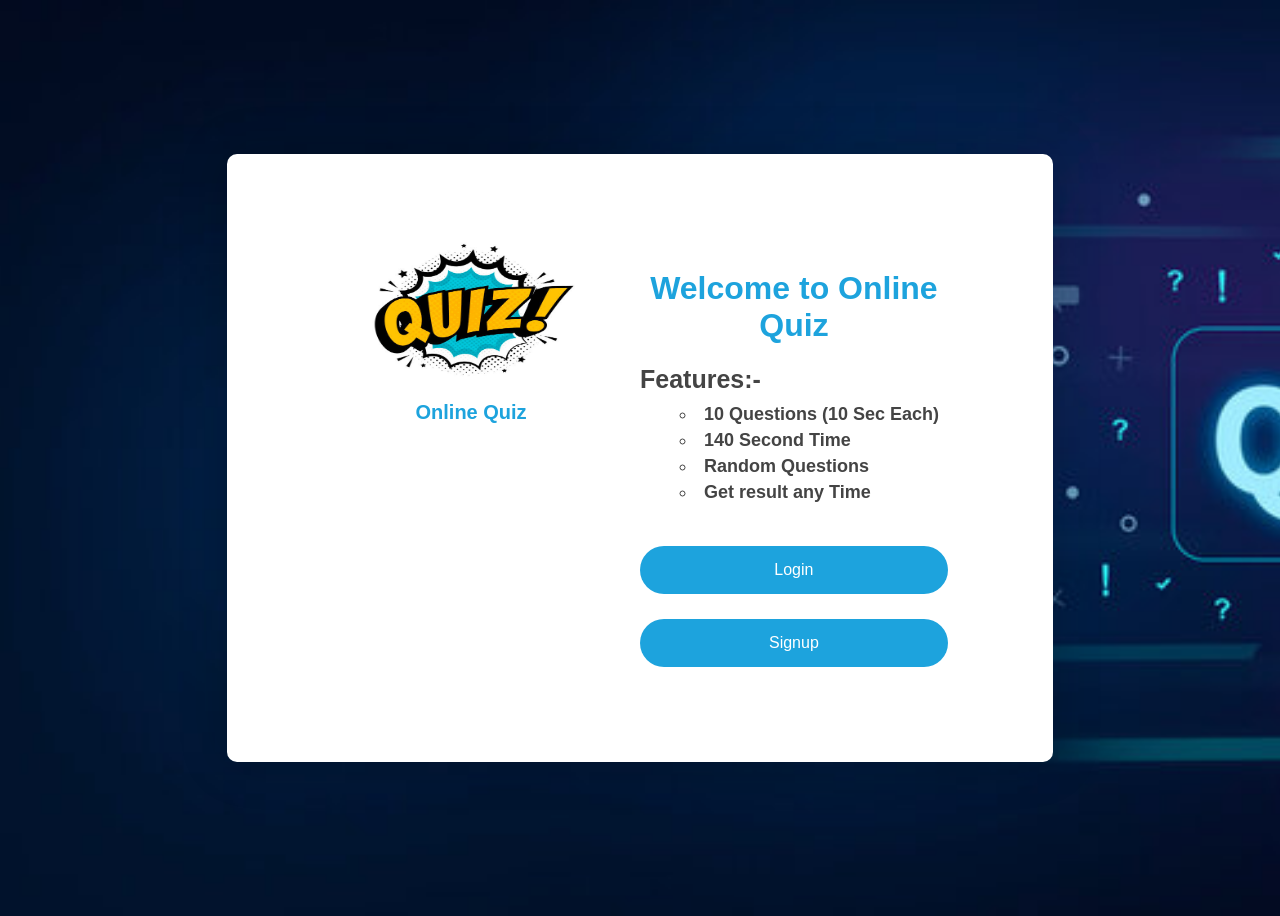
<file: index.html>
<!DOCTYPE html>
<html lang="en">
<head>
    <meta charset="UTF-8">
    <meta name="viewport" content="width=device-width, initial-scale=1.0">
    <title>Online Quiz</title>
    <link rel="stylesheet" href="css/style.css">
</head>
<body>
    <div class="container">
        <div class="leftSide">
            <img src="img/quiz2.jpg" alt="Quiz Logo" class="tilt">
            <h1>Online Quiz</h1>
        </div>
        <div class="rightSide">
            <h1>Welcome to Online Quiz</h1>
            <h2>Features:-</h2>
            <ul>
                <li>10 Questions (10 Sec Each)</li>
                <li>140 Second Time</li>
                <li>Random Questions</li>
                <li>Get result any Time</li>
            </ul>
            <!-- <a href="question.html">Let's Start Quiz</a> -->
            <a href="login_page.html">Login </a>
            <a href="registraion..html">Signup</a>
        </div>
        
    </div>
    
        <?php require 'index.php'; ?>
    
</body>
<script src="js/jquery-3.5.1.min.js"></script>
<script src="js/tilt.jquery.min.js"></script>
<script>
    $(".tilt").tilt({
        scale:1.2,
    })
</script>
    
    

</html>
</file>
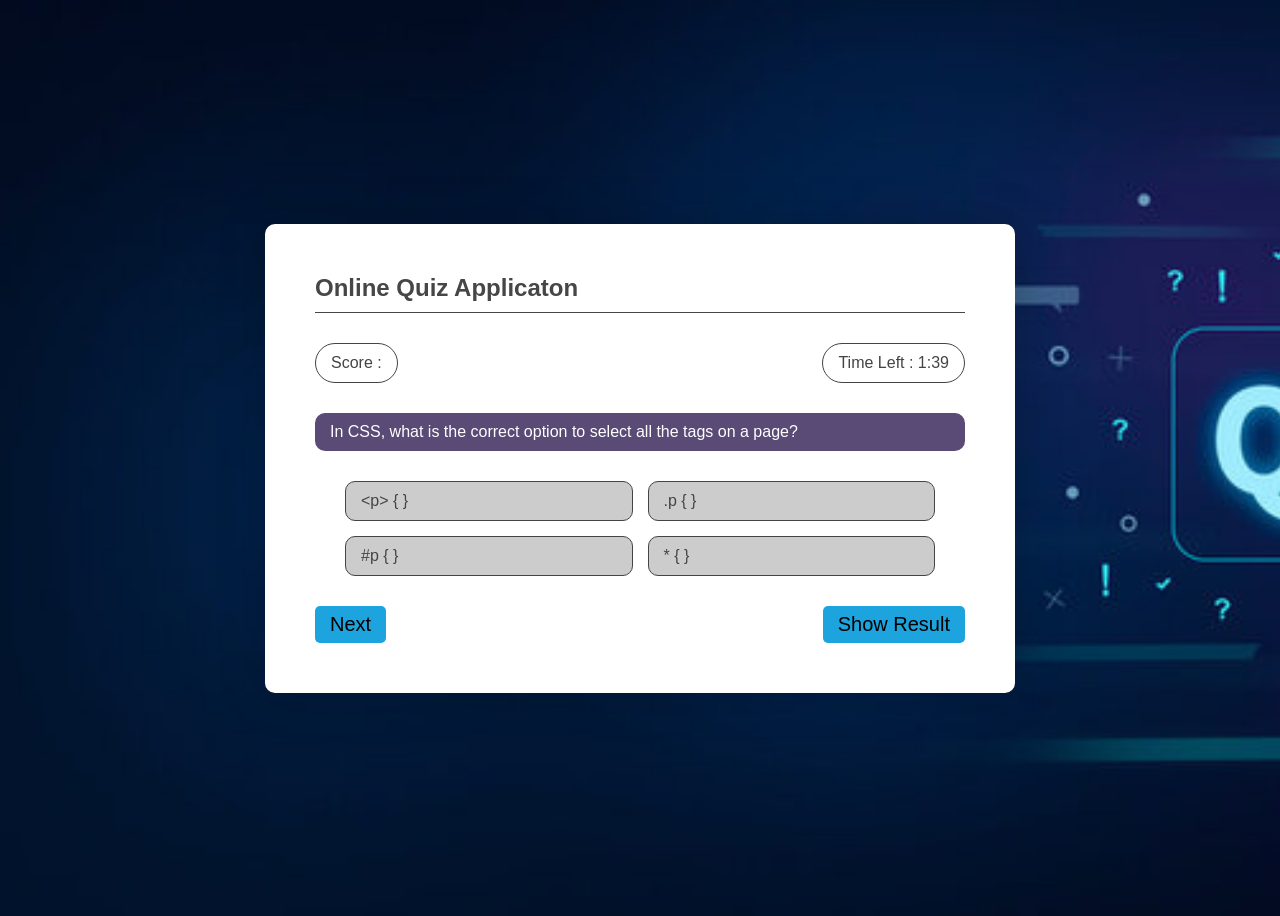
<file: question.html>
<!DOCTYPE html>
<html lang="en">
<head>
    <meta charset="UTF-8">
    <meta name="viewport" content="width=device-width, initial-scale=1.0">
    <title>Online Quiz</title>
    <link rel="stylesheet" href="css/style.css">
</head>
<body>
    <div class="box" id="questionScreen">
        <div class="title">Online Quiz Applicaton </div>
        <div class="header" >   
            <div class="scoreBox">Score : <span></span></div>
            <div class="timerBox">Time Left : <span></span></div>
    </div>
    <div class="questionBox"></div>
    <div class="optionBox">
        <span onclick="checkAnswer(this)" data-opt="1"></span>
        <span onclick="checkAnswer(this)" data-opt="2"></span>
        <span onclick="checkAnswer(this)" data-opt="3"></span>
        <span onclick="checkAnswer(this)" data-opt="4"></span>
    </div>
    <div class="footer">
        <button onclick="showNext()">Next</button>
        <button onclick="showResult(1)">Show Result</button>

    </div>
    </div>
    <div class="box" id="resultScreen" style="display: none;">
        <div class="title">Online Quiz Result</div>
        <div class="resultBox">
            <label>Questions : </label>
            <span id="totalQuestion">10</span>
            <label>Attempt : </label>
            <span id="attemptQuestion">0</span>
            <label>Correct : </label>
            <span id="correctAnswers">0</span>
            <label>Wrong : </label>
            <span id="wrongAnswers">10</span>
        </div>
        <div class="buttonBox"><a href="index.html">Start Again </a></div>
    </div>
</body>
<script src="js/jquery-3.5.1.min.js"></script>
<script src="js/tilt.jquery.min.js"></script>
<script src="js/quiz.js"></script>
<script src="js/script.js"></script>
</html>
</file>
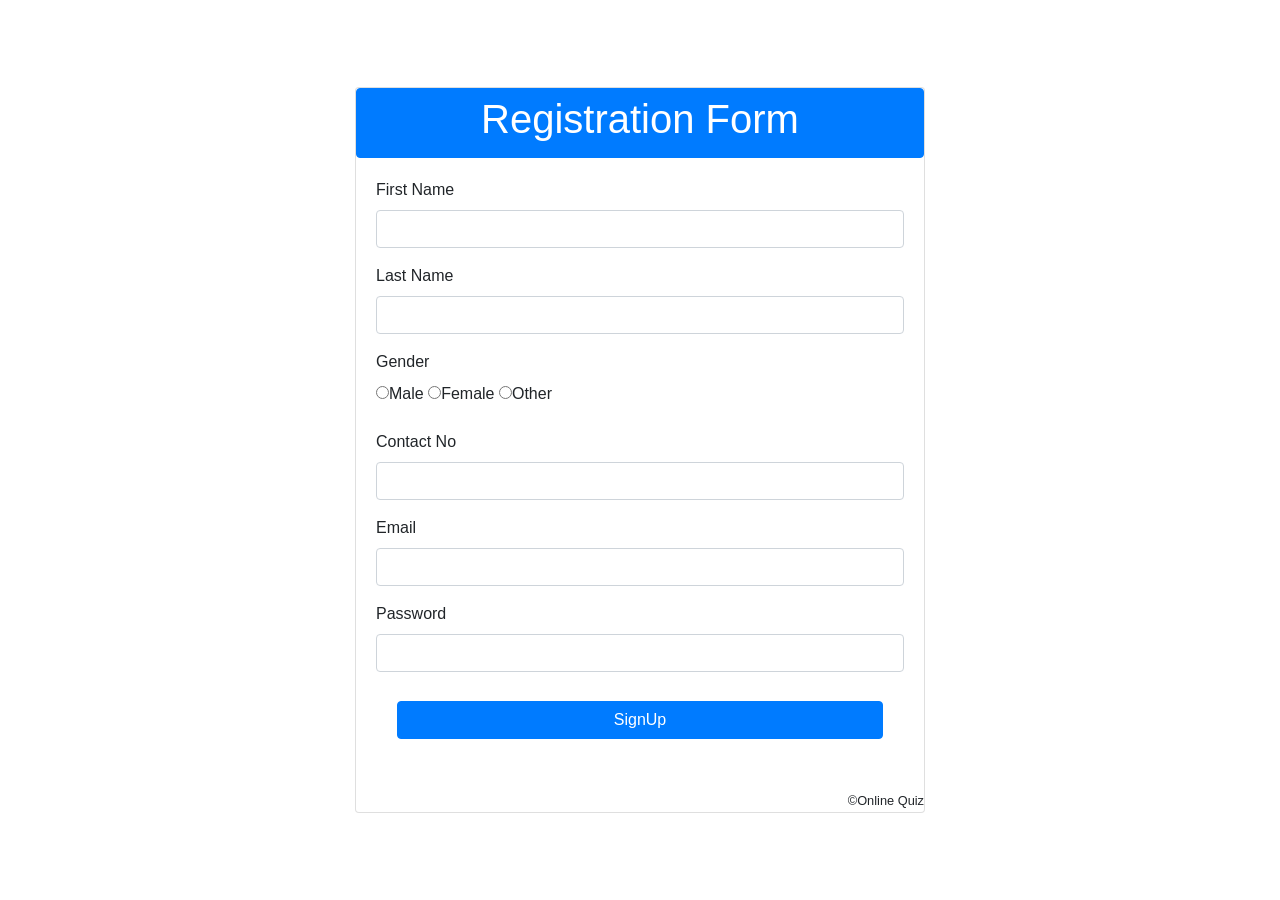
<file: registraion..html>
<!DOCTYPE html>
<html lang="en">
<head>
    <meta charset="UTF-8">
    <meta name="viewport" content="width=device-width, initial-scale=1.0">
    <link rel="stylesheet" href="css/bootstrap.css">
    <title>Registration Page</title>
</head>
<body>
    <div class="container vh-100">
        <div class="row justify-content-center h-100">
            <div class="card w-50 my-auto">
                <div class="btn btn-primary text-center ">
                    <h1>Registration Form</h1>
                </div>
                <div class="card-body">
                    <form action="">
                        <div class="form-group">
                            <label for="firstname">First Name</label>
                            <input type="text" class="form-control" id="firstname" required/>
                        </div>
                        <div class="form-group">
                            <label for="lastname">Last Name</label>
                            <input type="text" class="form-control" id="lastname"required/>
                        </div>
                        <div class="form-group">
                            <label for="">Gender</label>
                            <div>
                                <label for="male" class="radio-inline"><input type="radio" name="gender" id="male">Male</label>
                                <label for="female" class="radio-inline"><input type="radio" name="gender" id="female">Female</label>
                                <label for="other" class="radio-inline"><input type="radio" name="gender" id="other">Other</label>
                            </div>
                        </div>
                        <div class="form-group">
                            <label for="Contact_no">Contact No</label>
                            <input type="text" class="form-control" id="Contact_no" required/>
                        </div>
                        <div class="form-group">
                            <label for="email">Email</label>
                            <input type="text" class="form-control" id="email" required/>
                        </div>
                        <div class="form-group">
                            <label for="password">Password</label>
                            <input type="password" class="form-control" id="password" required/>
                        </div>
                        <div class="alert"> 
                        <input type="submit" class="btn btn-primary w-100" value="SignUp">
                        </div>
                        
                    </form>
                </div>
                <div class="panel-footer text-right">
                    <small>&copy;Online Quiz</small>
                </div>
            </div>
        </div>
    </div>
</body>
</html>
</file>
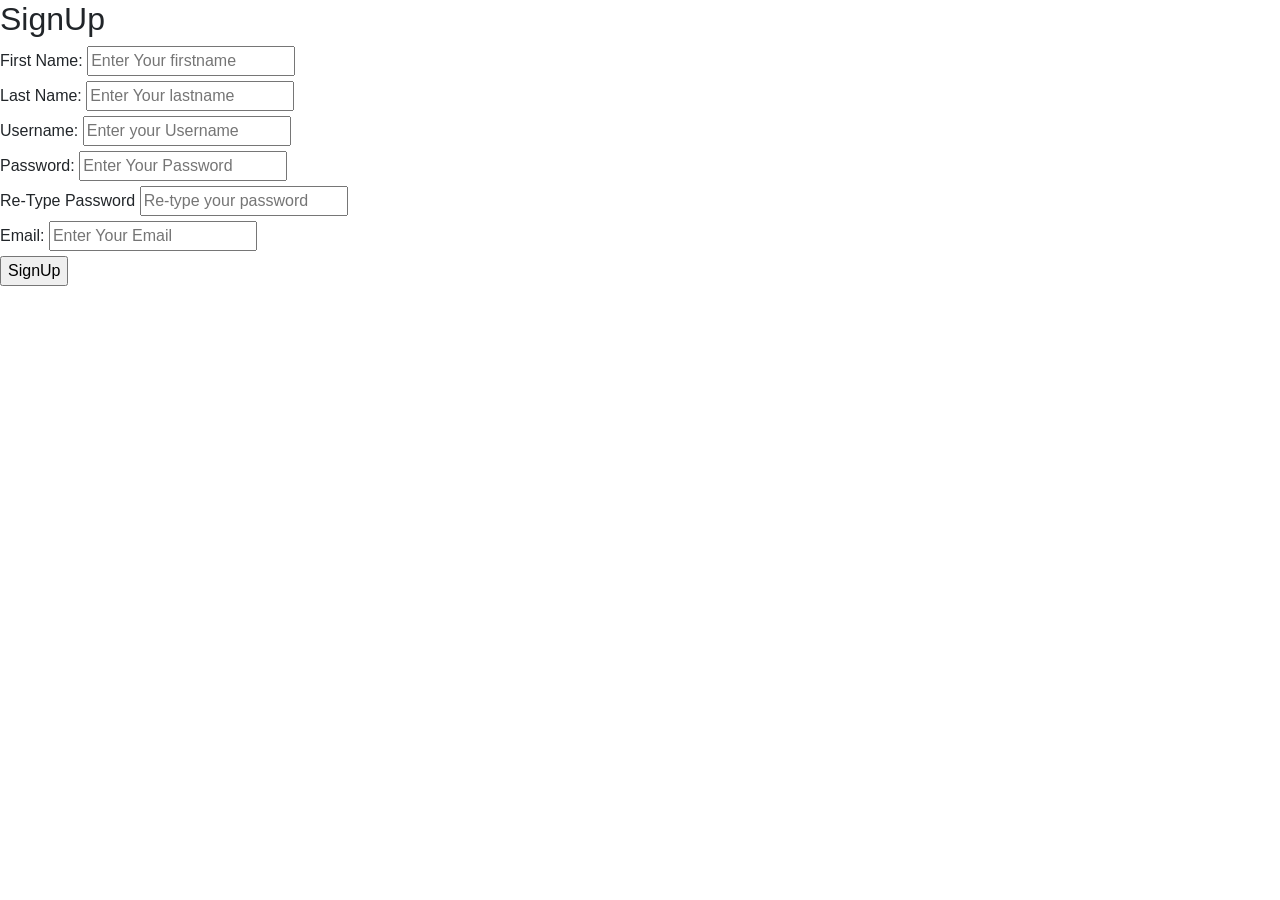
<file: signup_page.html>
<!DOCTYPE html>
<html lang="en">
<head>
    <meta charset="UTF-8">
    <meta name="viewport" content="width=device-width, initial-scale=1.0">
    <link rel="stylesheet" href="css/bootstrap.css">
    <title>SignUp</title>
</head>
<body>
    <h2>SignUp</h2>
    <form action="/signup" method="post">
        <div>
            <label for="firstname">First Name:</label>
            <input type="text" name="firstname" id="firstname" placeholder="Enter Your firstname" required />
        </div>
        <div>
            <label for="lastname">Last Name:</label>
            <input type="text" name="lastname" id="lastname" placeholder="Enter Your lastname" required />
        </div>
        <div>
            <label for="username">Username:</label>
            <input type="text" placeholder="Enter your Username" name="username" id="username" required/>
        </div>
        <div>
            <label for="password">Password:</label>
            <input type="password" placeholder="Enter Your Password" name="password" id="password" required/>
        </div>
        <div>
            <label for="re-type password">Re-Type Password</label>
            <input type="password" placeholder="Re-type your password" name="password" id="password" required>
        </div>
        <div>
            <label for="email">Email:</label>
            <input type="email" id="email" name="email" placeholder="Enter Your Email" required/>
        </div>
        <div>
            <input type="submit" value="SignUp">
        </div>
    </form>
</body>
</html>
</file>
<file: css/style.css>
@import url('https://fonts.googleapis.com/css2?family=Lato:ital,wght@1,700&display=swap') 
*
 {
    margin: 0;
    padding: 0;
    box-sizing: border-box; 
}
body{
    font-family: 'Lato', sans-serif;
    background-image:url("../img/quiz.jpg") ;
    background-size: cover;
    display: flex;
    justify-content: center;
    align-items: center;
    min-height: 100vh;
}

.container{
    widows: 940px;
    background-color: #fff;
    box-shadow: 0 0 50px 0 rgba(0,0,0,0.2);
    min-height: 350px;
    padding: 80px 90px ;
    border-radius: 10px;
    display: flex;
}
.leftSide{
    width: 50%;
    text-align: center;
}
.rightSide{
    width: 50%;
    padding: 15px;
}
.leftSide img{
    height: 150px;
    width: 250px;
}

h1{
    color: #1da3dd;
    font-size: 20px;
    text-align: center;
}
.rightSide h1{
    color: #1da3dd;
    font-size: 32px;

}
.rightSide h2{
    color: #444;
    margin: 20px auto 10px;
    font-size: 25px;
}
.rightSide ul {
    color: #444444;
    font-size: 18px;
    margin-top: 5px;
    font-weight: 600;
    list-style-type: circle;
    list-style-position: inside;
}
.rightSide ul li{
    margin-top: 5px;
}
.rightSide a {
    background-color: #1da3dd;
    border-radius: 100px;
    color: #fff;
    width: 100%;
    display:inline-block;
    text-align: center;
    padding: 15px 0px;
    margin-top: 25px;
    text-decoration: none;
    outline: none;
}

/* Question Page CSS Start */

.box{
    background-color: #fff;
    border-radius: 10px;
    box-shadow: 0 0 50px 0 rgba(0,0,0,.2);
    min-height: 350px;
    width: 650px;
    padding: 50px;

}
.title{
    border-bottom: 1px solid #464646;
    color: #464646;
    padding-bottom: 10px;
    margin-bottom: 30px;
    font-weight: 600;
    font-size: 24px;


}
.header{
    margin-bottom: 30px;
    display: flex;
    justify-content: space-between;

}
.scoreBox, .timerBox{
    border-radius: 100px;
    padding: 10px 15px;
    border: 1px solid #444;
    color: #444;

}
.questionBox{
    background-color: #594a76;
    color: #fff;
    border-radius: 10px;
    padding: 10px 15px;

}
.optionBox{
    display: grid;
    grid-template-columns: 1fr 1fr;
    margin: 30px;
    grid-gap: 15px;

}
.optionBox span{
    background-color: #ccc;
    border-radius: 10px;
    color: #444;
    border: 1px solid #444;
    padding: 10px 15px;

}
.footer{
    display: flex;
    justify-content: space-between;

}
.footer button{
    background-color: #1da3dd;
    border-radius: 5px;
    padding: 7px 15px;
    color: unset;
    border: 0;
    outline: none;
    font-size: 20px;

}
.resultBox{
    margin-bottom: 30px;
    display: grid;
    grid-template-columns: 1fr 1fr;
    grid-row-gap: 15px;
    font-size: 20px;


}

.resultBox * :nth-child(odd){
    text-align: right;

}
.resultBox span{
    font-weight: 600;

}
.buttonBox{
    border-top: 1px solid #444;
    padding-top: 15px;
    text-align: center;

}
.buttonBox a{
    background-color: #1da3dd;
    border-radius: 50px;
    border: 0px;
    text-decoration: none;
    color: #fff;
    outline: none;
    padding: 7px 15px;
    margin-top: 30px;
    display: inline-block;

}
.optionBox span.right{
    background-color: #00ab00;
    border-color: #00ab00;
    color: #fff;

}
.optionBox span.wrong{
    background-color: red;
    border-color: red;
    color: #fff;

}
</file>
